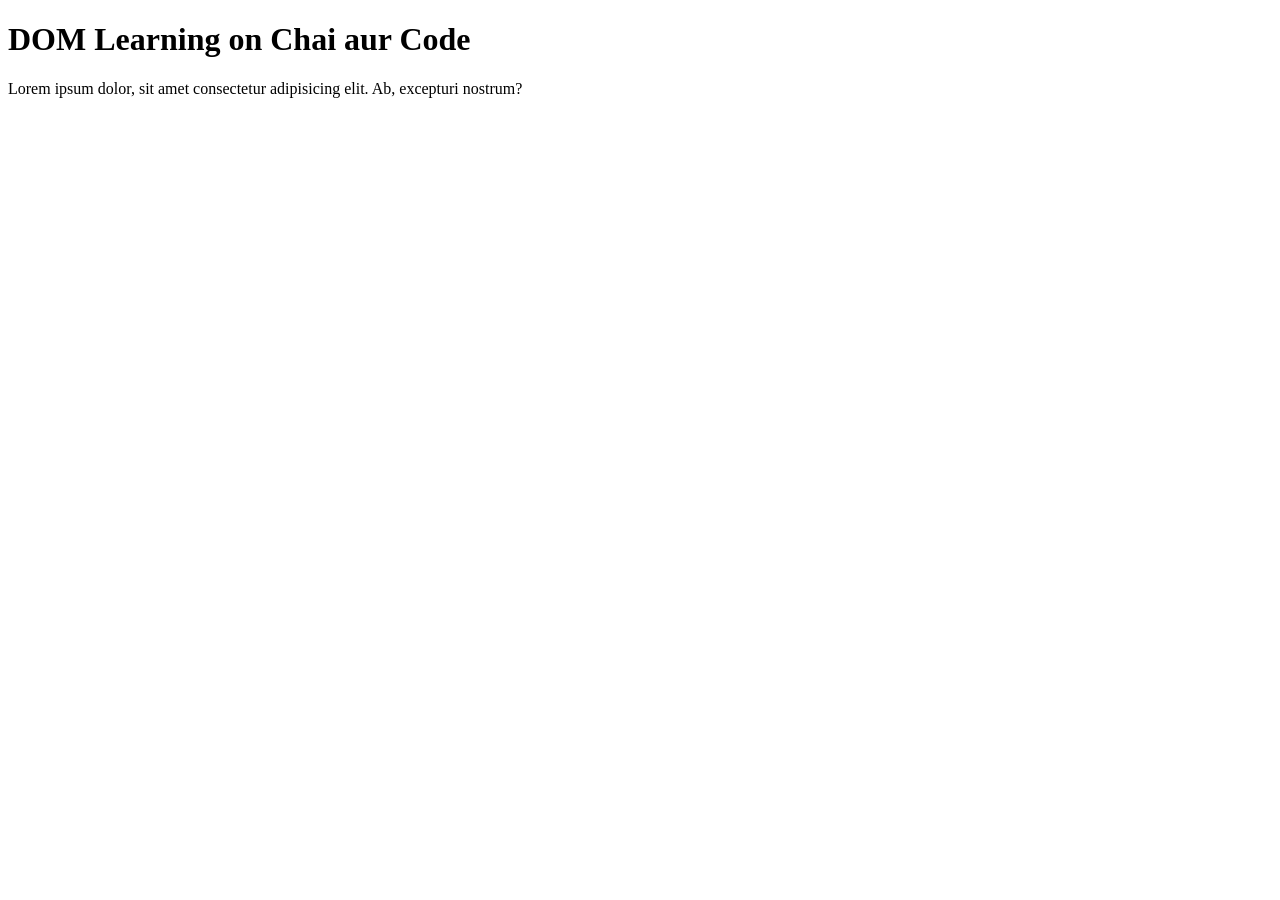
<file: 31_DOM/index.html>
<!DOCTYPE html>
<html lang="en">
  <head>
    <meta charset="UTF-8" />
    <meta name="viewport" content="width=device-width, initial-scale=1.0" />
    <title>DOM Learning</title>
  </head>
  <body clas="bg-black">
    <h1 class="heading">DOM Learning on Chai aur Code</h1>
    <p>
      Lorem ipsum dolor, sit amet consectetur adipisicing elit. Ab, excepturi
      nostrum?
    </p>
  </body>
</html>
</file>
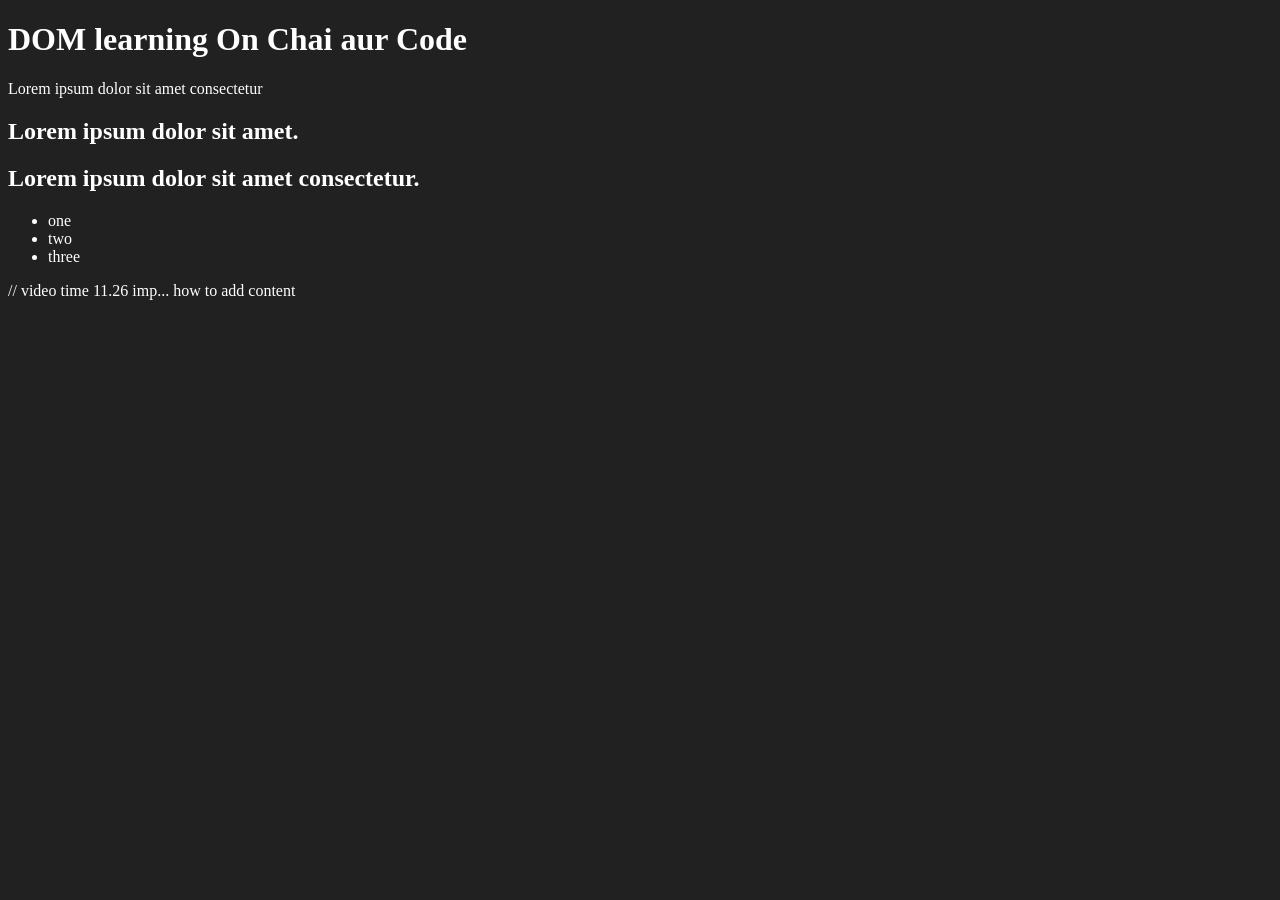
<file: 32_All_DOM/index.html>
<!DOCTYPE html>
<html lang="en">
  <head>
    <meta charset="UTF-8" />
    <meta name="viewport" content="width=device-width, initial-scale=1.0" />
    <title>DOM Learning</title>
    <style>
      .bg-black {
        background-color: #212121;
        color: #fff;
      }
    </style>
  </head>
  <body class="bg-black">
    <div>
      <h1 id="title" class="heading">DOM learning On Chai aur Code</h1>
      <p id="body">Lorem ipsum dolor sit amet consectetur</p>
      <h2 id="titleOne">Lorem ipsum dolor sit amet.</h2>
      <h2 id="titleTwo">Lorem ipsum dolor sit amet consectetur.</h2>
      <ul>
        <li>one</li>
        <li>two</li>
        <li>three</li>
      </ul>
    </div>
  </body>
</html>

// video time 11.26 imp... how to add content
</file>
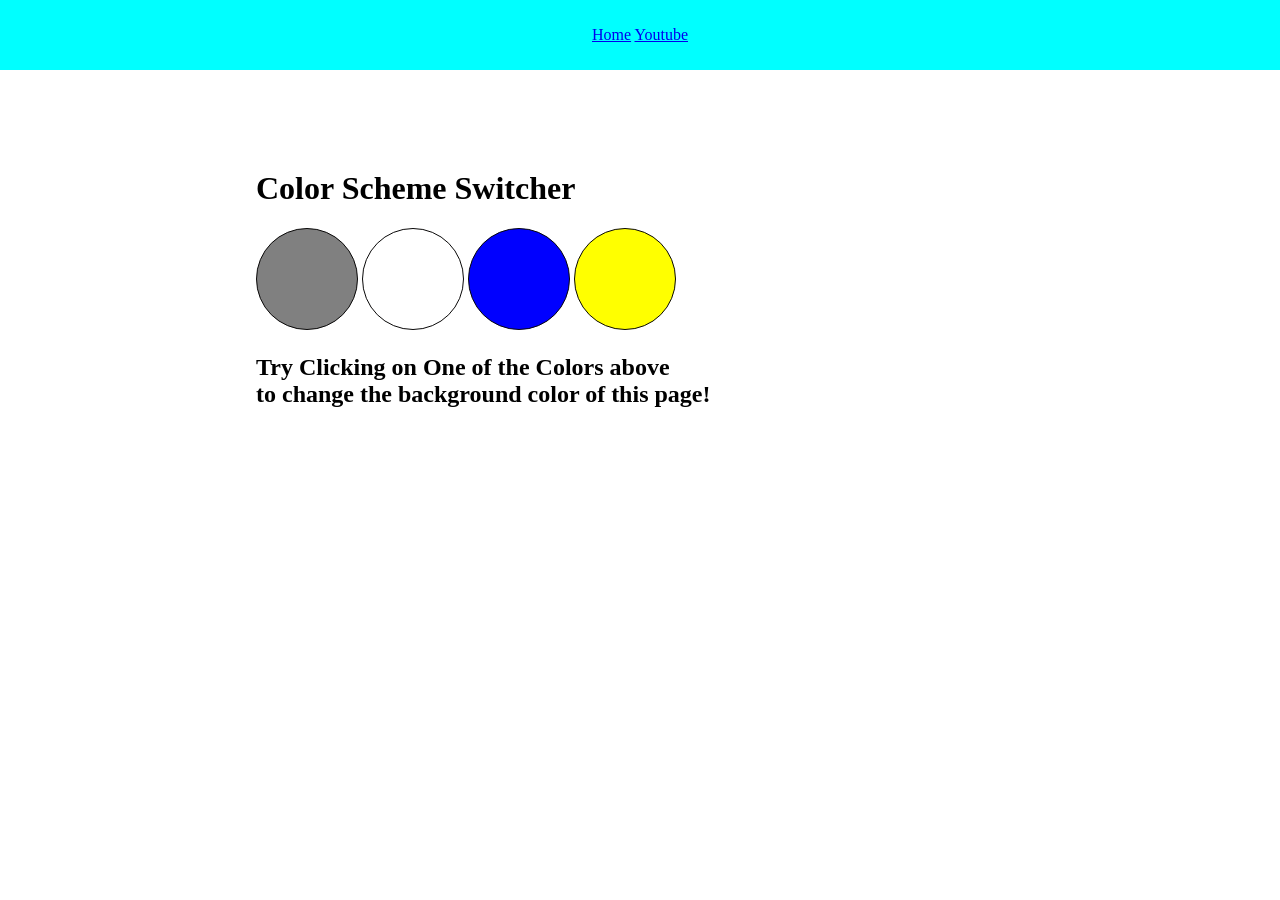
<file: 35_Projects/Project One/index.html>
<!DOCTYPE html>
<html lang="en">
  <head>
    <meta charset="UTF-8" />
    <meta name="viewport" content="width=device-width, initial-scale=1.0" />
    <title>Color Changer | Project 1</title>
  </head>
  <link rel="stylesheet" href="style.css" />

  <body>
    <nav class="navbar">
      <a href="#">Home</a>
      <a href="#">Youtube</a>
    </nav>
    <div class="canvas">
      <h1>Color Scheme Switcher</h1>

      <span class="button" id="grey"></span>
      <span class="button" id="white"></span>
      <span class="button" id="blue"></span>
      <span class="button" id="yellow"></span>

      <h2>
        Try Clicking on One of the Colors above
        <span>to change the background color of this page!</span>
      </h2>
    </div>
  </body>
  <script src="script.js"></script>
  <script src="style.css"></script>
</html>
</file>
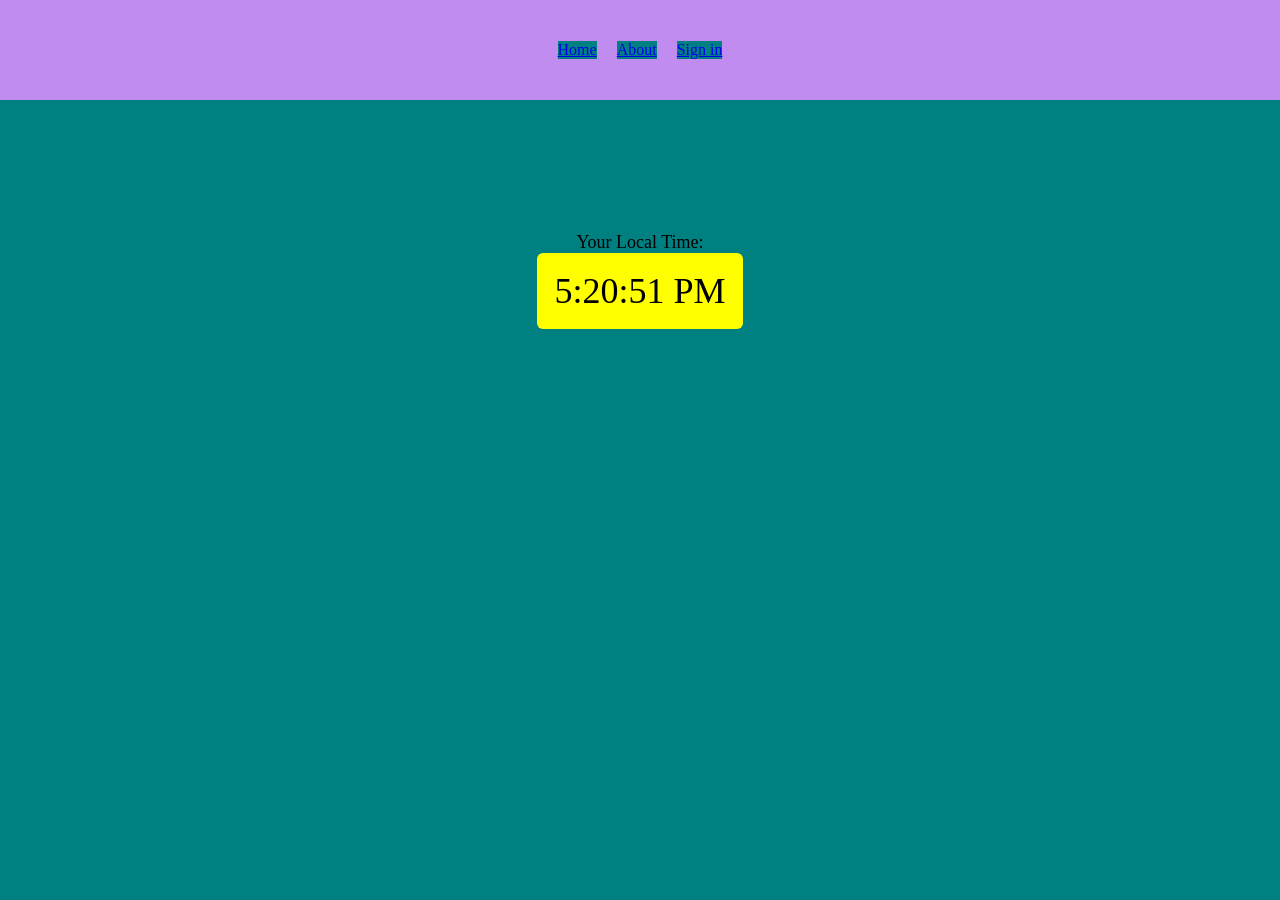
<file: 35_Projects/Project Three/index.html>
<!DOCTYPE html>
<html lang="en">
  <head>
    <meta charset="UTF-8" />
    <meta name="viewport" content="width=device-width, initial-scale=1.0" />
    <title>Digital Clock</title>
    <link rel="stylesheet" href="style.css" />
  </head>
  <body>
    <nav class="nav">
      <a href="#">Home</a>
      <a href="#">About</a>
      <a href="#">Sign in</a>
    </nav>

    <div class="center">
      <div id="banner"><span>Your Local Time: </ <span></div>
      <div id="clock"></div>
    </div>
  </body>
  <script src="script.js"></script>
</html>
</file>
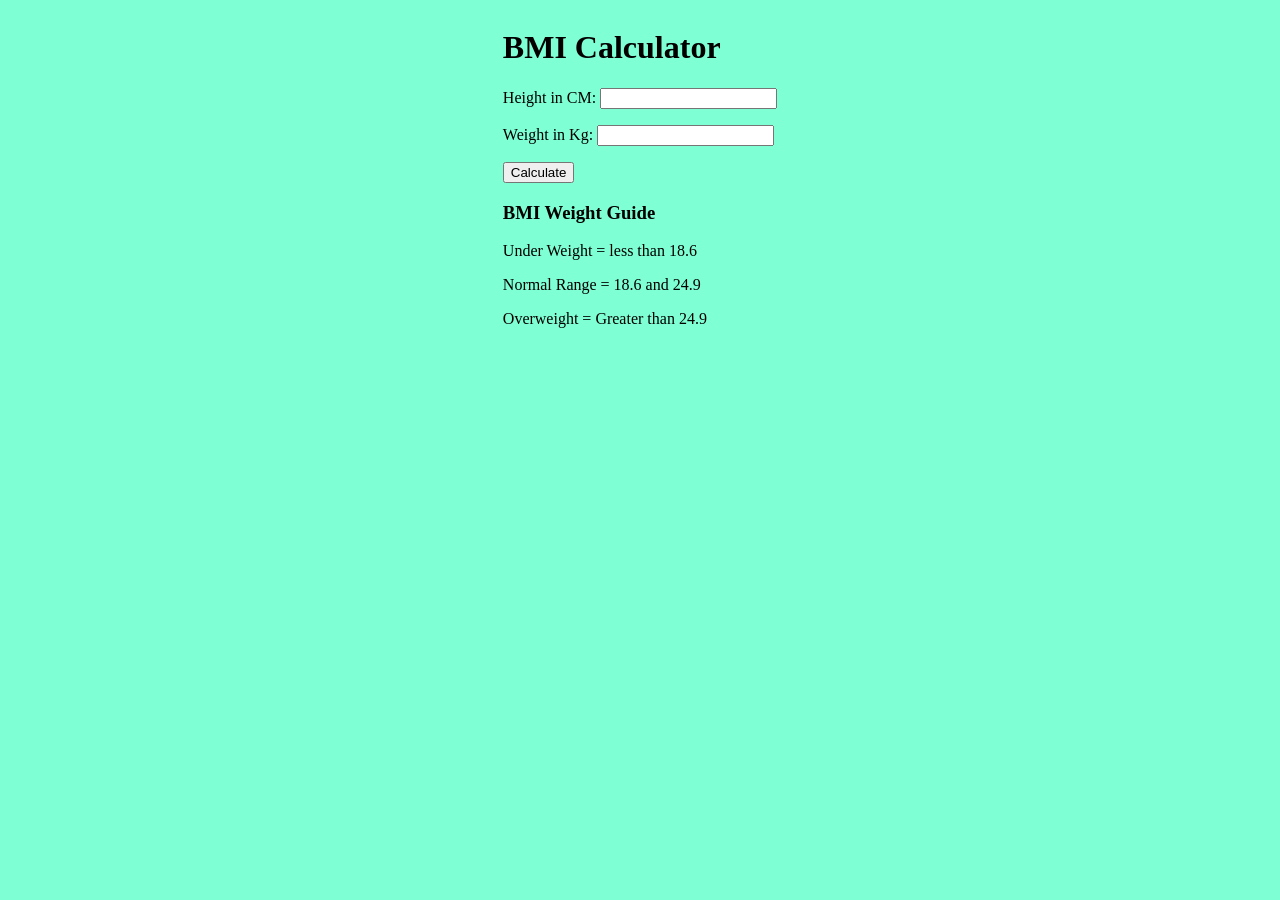
<file: 35_Projects/Project Two/index.html>
<!DOCTYPE html>
<html lang="en">
  <head>
    <meta charset="UTF-8" />
    <meta name="viewport" content="width=device-width, initial-scale=1.0" />
    <title>BMI Generator</title>
    <link rel="stylesheet" href="style.css" />
  </head>
  <body>
    <div class="container">
      <h1>BMI Calculator</h1>
      <form>
        <p><label> Height in CM: </label><input type="text" id="height" /></p>
        <p><label>Weight in Kg:</label> <input type="text" id="Weight " /></p>

        <button>Calculate</button>
        <div id="results"></div>
        <div>
            <h3>BMI Weight Guide</h3>
            <p>Under Weight = less than 18.6</p>
            <p>Normal Range = 18.6 and 24.9</p>
            <p>Overweight = Greater than 24.9</p>
        </div>
      </form>
    </div>
  </body>
  <script src="script.js"></script>
</html>
</file>
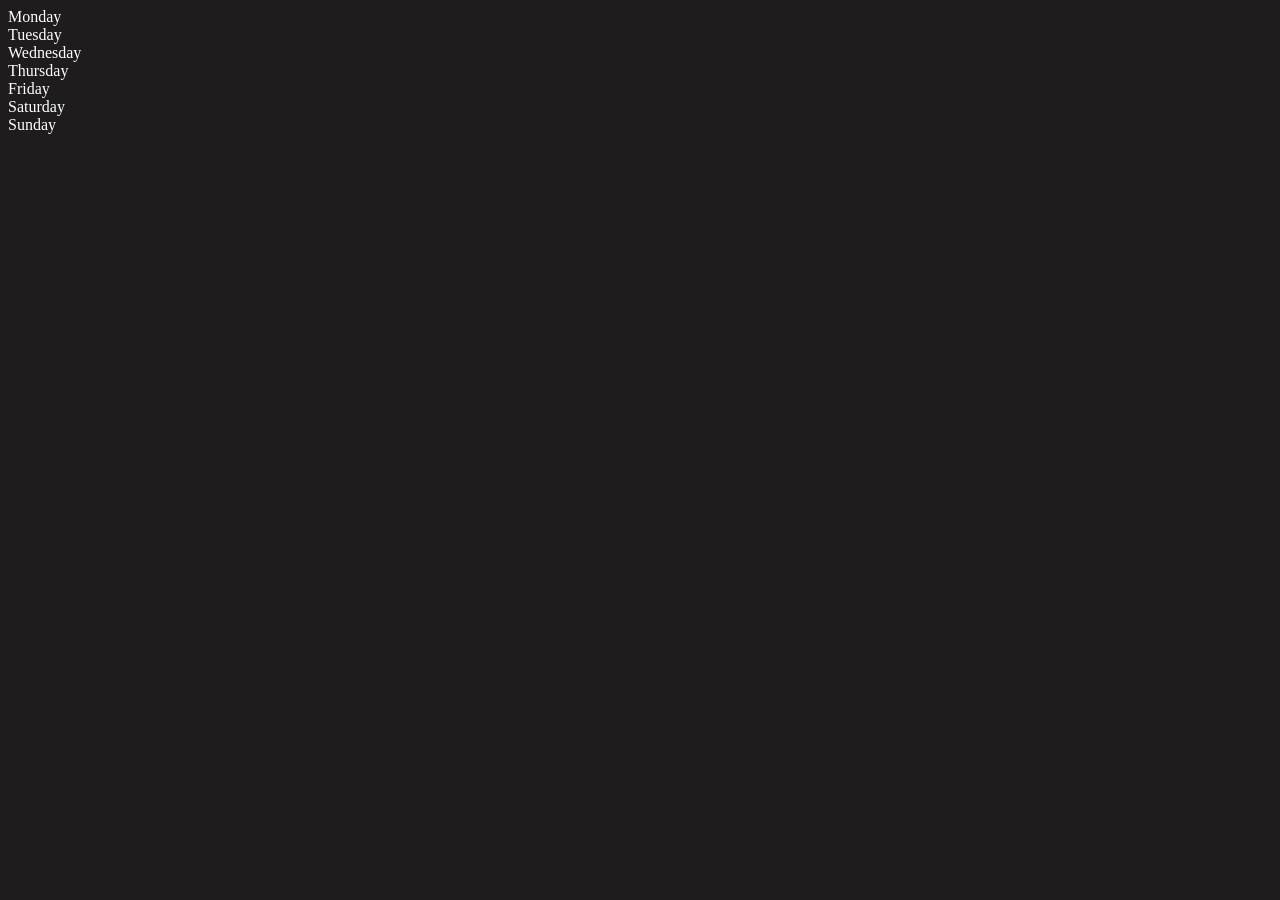
<file: 32_New_ElementIN_DOM/DOM.html>
<!DOCTYPE html>
<html lang="en">
  <head>
    <meta charset="UTF-8" />
    <meta name="viewport" content="width=device-width, initial-scale=1.0" />
    <title>DOM | Chai aur Code</title>
    <style>
      .body {
        background-color: rgb(30, 28, 28);
        color: #fff;
      }
    </style>
  </head>
  <body class="body">
    <div class="parent">
      <div class="day">Monday</div>
      <div class="day">Tuesday</div>
      <div class="day">Wednesday</div>
      <div class="day">Thursday</div>
      <div class="day">Friday</div>
      <div class="day">Saturday</div>
      <div class="day">Sunday</div>
    </div>
    <script src="DOM.js"></script>
  </body>
</html>
</file>
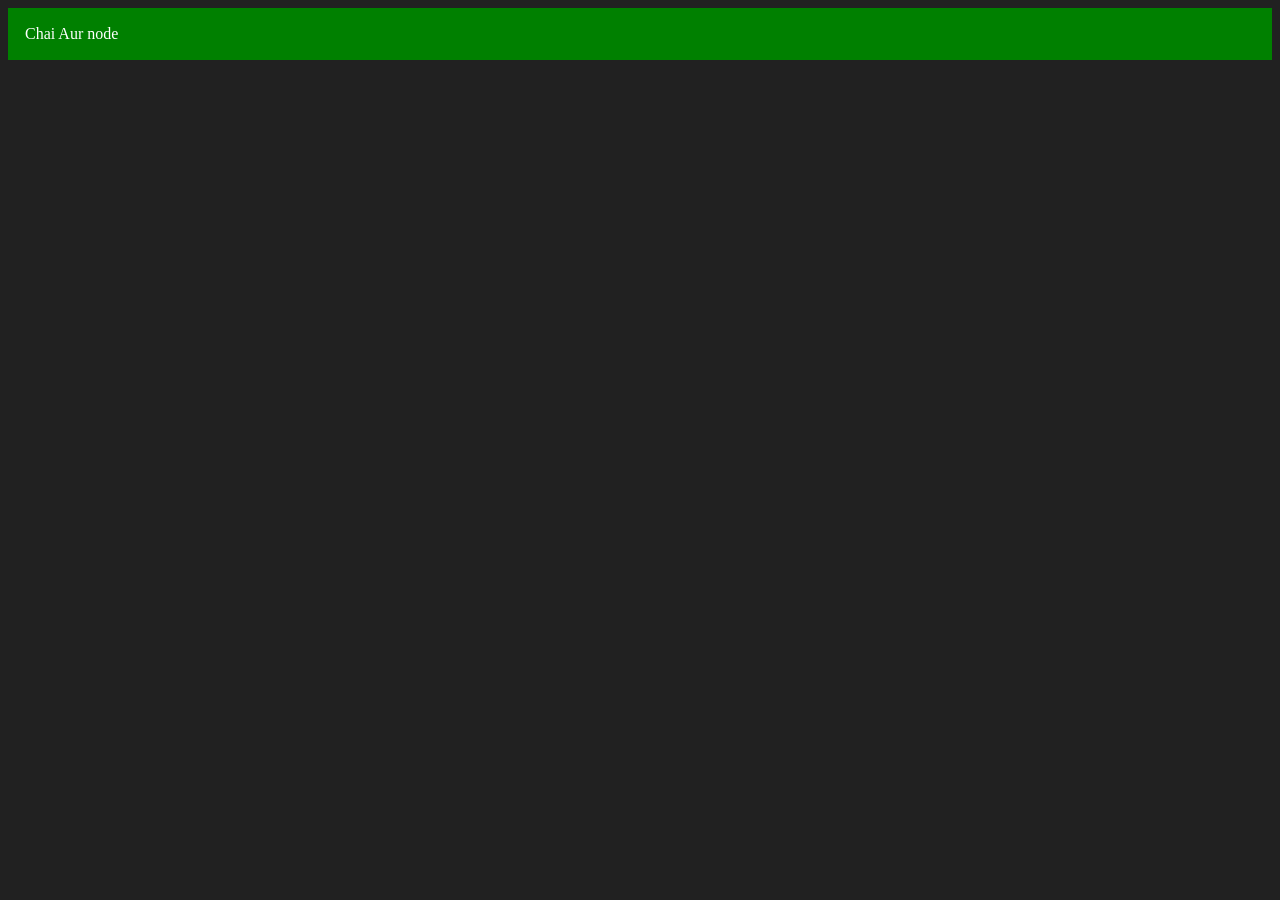
<file: 32_New_ElementIN_DOM/node.html>
<!DOCTYPE html>
<html lang="en">
  <head>
    <meta charset="UTF-8" />
    <meta name="viewport" content="width=device-width, initial-scale=1.0" />
    <title>chai aur node</title>
  </head>
  <body style="background-color: #212121; color: #fff"></body>
  <script>
    const div = document.createElement("div");
    console.log(div);
    div.className = "main";
    div.id = Math.round(Math.random() * 10 + 1);
    div.setAttribute("title", "generate title");
    div.style.backgroundColor = "green";
    div.style.padding = "17px";
    // div.style.borderRadius = "5";
    // 1. one way to show on the screeen

    //     div.innerText = "chai aur code";
    //     document.body.appendChild(div);

    // 2. anotherway

    const addtext = document.createTextNode("Chai Aur node");
    div.appendChild(addtext);

    document.body.appendChild(div);
  </script>
</html>
</file>
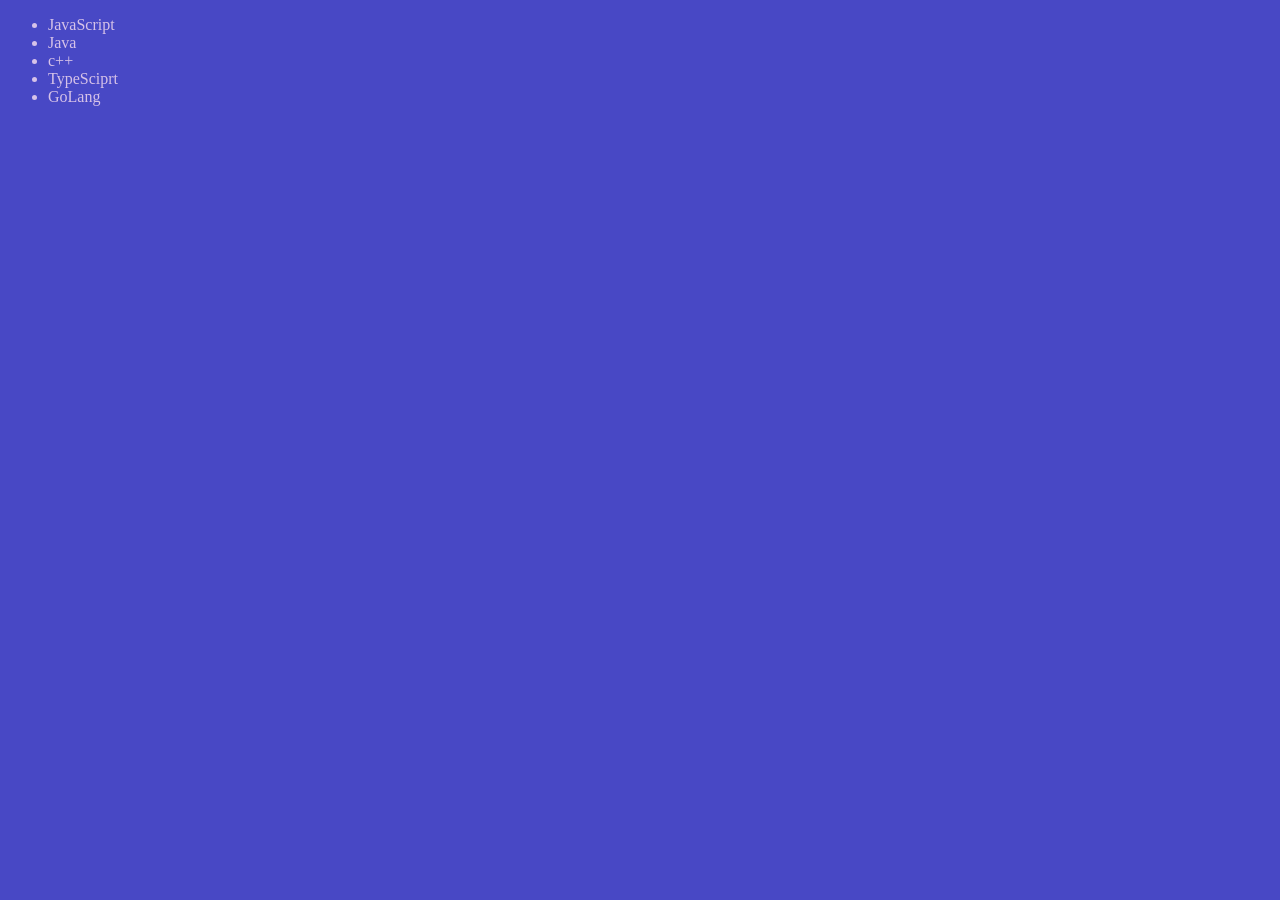
<file: 34_DOM_Edit_Remoe/edit_remove.html>
<!DOCTYPE html>
<html lang="en">
  <head>
    <meta charset="UTF-8" />
    <meta name="viewport" content="width=device-width, initial-scale=1.0" />
    <title>Chai aur Code |DOM</title>
  </head>
  <style>
    .body {
      background-color: rgb(72, 72, 197);
      color: rgb(214, 194, 232);
    }
  </style>

  
  <body class="body">
    <ul class="lang">
      <li>JavaScript</li>
    </ul>
  </body>
  <script src="edit_remove.js"></script>
</html>
</file>
<file: 35_Projects/Project One/style.css>
body {
  margin: 0;
  padding: 0;
}
.navbar {
  align-content: center;
  height: 70px;
  text-align: center;
  gap: 50%;
  background-color: aqua;
}
.canvas {
  margin: 100px auto 100px;
  width: 60%;
  /* text-align: center; */
  /* text-align: justify; */
}
span {
  display: block;
}
.button {
  height: 100px;
  width: 100px;
  display: inline-block;
  border-radius: 50%;
  text-align: center;
  align-content: center;
  border: 1px solid rgb(9, 8, 8);
}
#grey {
  background-color: gray;
}
#yellow {
  background-color: yellow;
}
#white {
  background-color: white;
}
#blue {
  background-color: blue;
}
</file>
<file: 35_Projects/Project Three/style.css>
* {
  margin: 0;
  padding: 0;
  background-color: teal;
}
.nav {
  height: 100px;
  background-color: rgb(192, 140, 240);
  display: flex;
  justify-content: center;
  align-items: center;
  gap: 20px;
  color: rgb(208, 144, 144);
}

.center {
  display: flex;
  flex-direction: column;
  font-size: large;
  justify-content: center;
  align-items: center;
  height: 40vh;
  width: 100vw;
}
#clock {
  padding: 17px;
  background-color: yellow;
  border-radius: 6px;
  font-size: 2em;
}
</file>
<file: 35_Projects/Project Two/style.css>
body{
    background-color: aquamarine;
    display: flex;
    align-items: center;
    justify-content: center;
}
</file>
